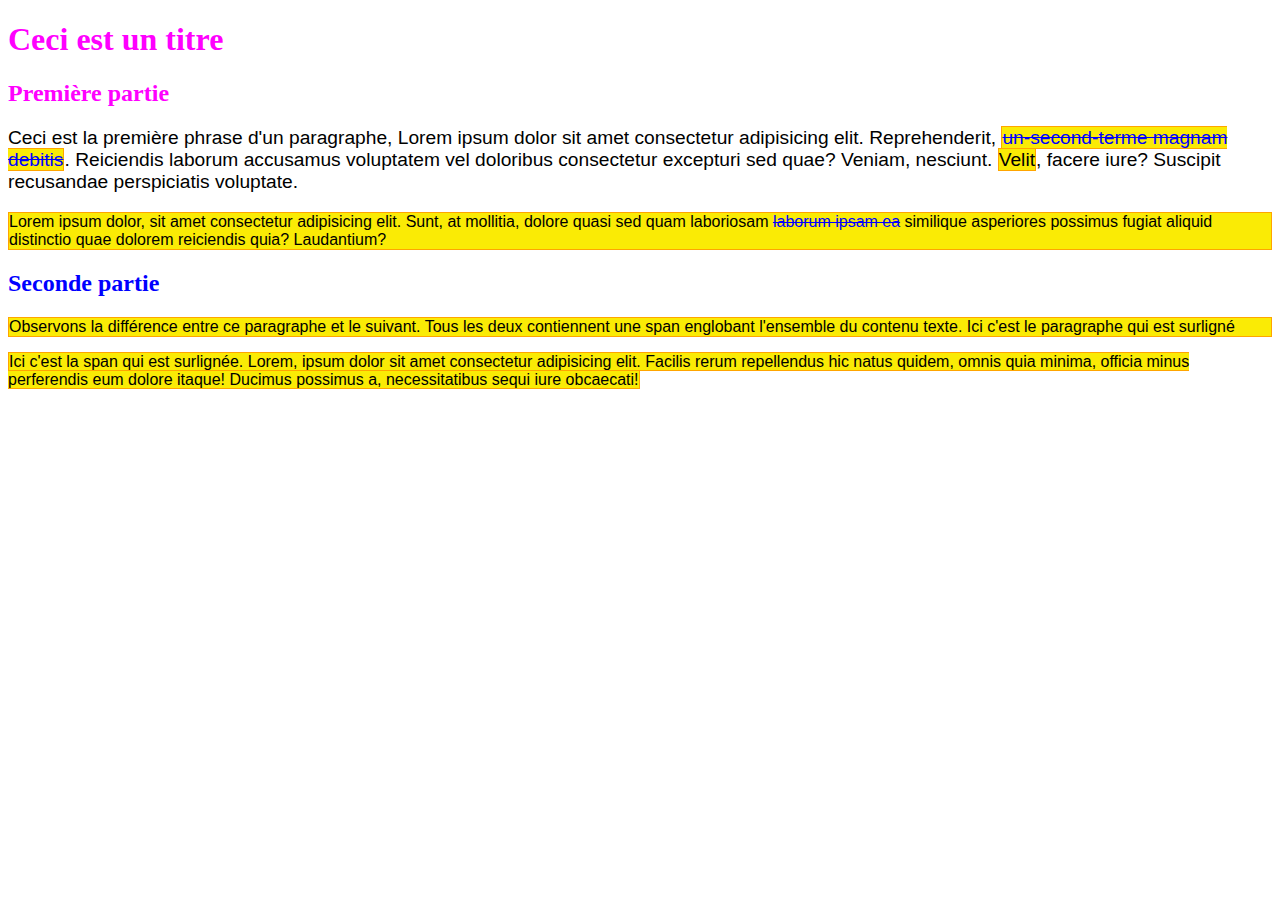
<file: index.html>
<!DOCTYPE html>
<html lang="fr">
    <head>
        <meta charset="UTF-8">
        <meta name="viewport" content="width=device-width, initial-scale=1.0">
        <title>Ma première page web</title>
        <link rel="stylesheet" href="style.css">
    </head>
    <body>
    
        <h1>Ceci est un titre</h1>

        <h2>Première partie</h2>

        <p id="paragraphe1">Ceci est la première phrase d'un paragraphe, Lorem ipsum dolor sit amet consectetur adipisicing elit. Reprehenderit, <span class="surlignage couleur-de-texte-bleu">un-second-terme magnam debitis</span>. Reiciendis laborum accusamus voluptatem vel doloribus consectetur excepturi sed quae? Veniam, nesciunt. <span class="surlignage">Velit</span>, facere iure? Suscipit recusandae perspiciatis voluptate.</p>

        <p class="surlignage">Lorem ipsum dolor, sit amet consectetur adipisicing elit. Sunt, at mollitia, dolore quasi sed quam laboriosam <span class="couleur-de-texte-bleu">laborum ipsam ea</span> similique asperiores possimus fugiat aliquid distinctio quae dolorem reiciendis quia? Laudantium?</p>

        <h2 class="couleur-de-texte-bleu">Seconde partie</h2>

        <p class="surlignage">
            <span>Observons la différence entre ce paragraphe et le suivant. Tous les deux contiennent une span englobant l'ensemble du contenu texte. Ici c'est le paragraphe qui est surligné</span>
        </p>

        <p>
            <span class="surlignage">Ici c'est la span qui est surlignée. Lorem, ipsum dolor sit amet consectetur adipisicing elit. Facilis rerum repellendus hic natus quidem, omnis quia minima, officia minus perferendis eum dolore itaque! Ducimus possimus a, necessitatibus sequi iure obcaecati!</span>
        </p>

    </body>
</html>
</file>
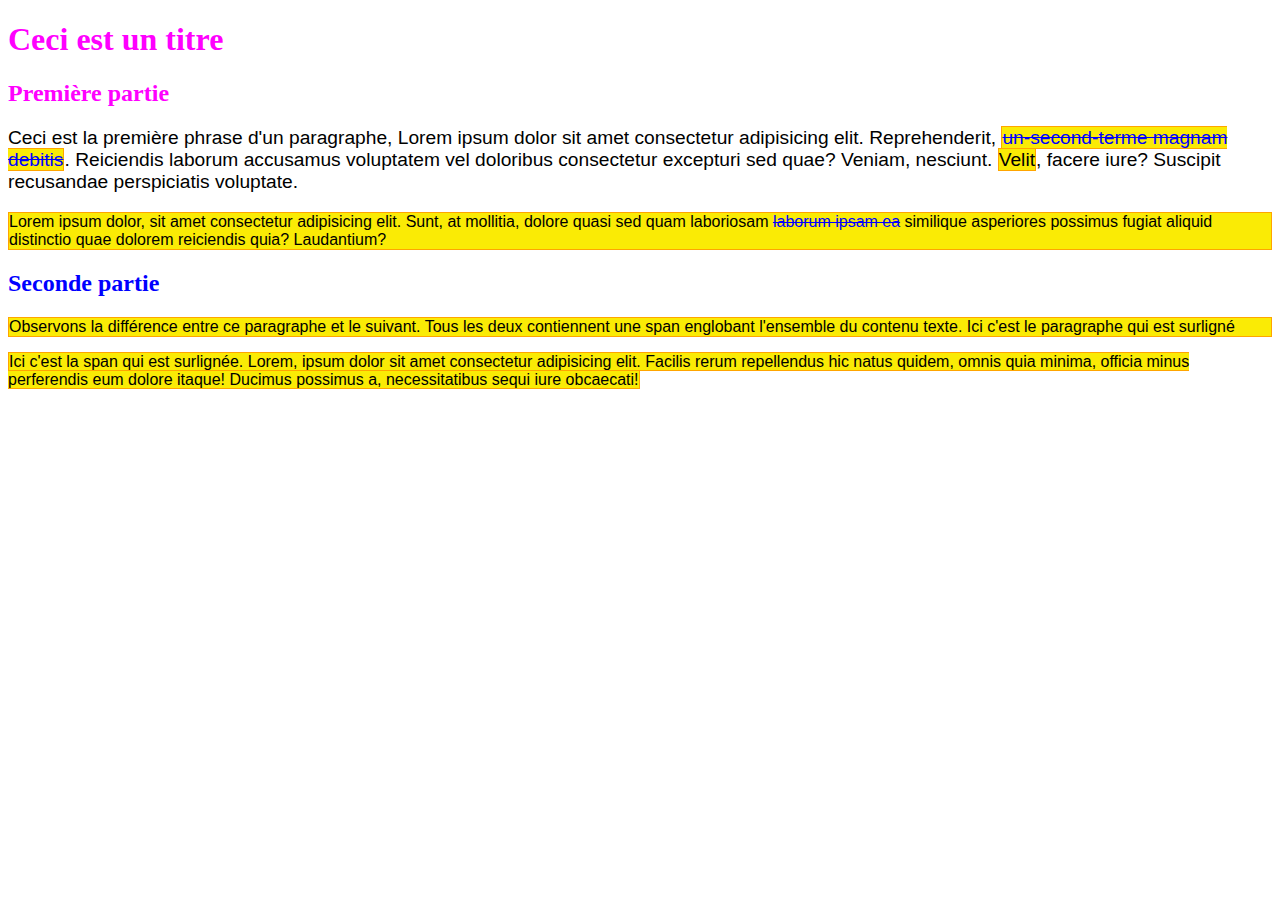
<file: page1.html>
<!DOCTYPE html>
<html lang="fr">
    <head>
        <meta charset="UTF-8">
        <meta name="viewport" content="width=device-width, initial-scale=1.0">
        <title>Ma première page web</title>
        <link rel="stylesheet" href="style.css">
    </head>
    <body>
    
        <h1>Ceci est un titre</h1>

        <h2>Première partie</h2>

        <p id="paragraphe1">Ceci est la première phrase d'un paragraphe, Lorem ipsum dolor sit amet consectetur adipisicing elit. Reprehenderit, <span class="surlignage couleur-de-texte-bleu">un-second-terme magnam debitis</span>. Reiciendis laborum accusamus voluptatem vel doloribus consectetur excepturi sed quae? Veniam, nesciunt. <span class="surlignage">Velit</span>, facere iure? Suscipit recusandae perspiciatis voluptate.</p>

        <p class="surlignage">Lorem ipsum dolor, sit amet consectetur adipisicing elit. Sunt, at mollitia, dolore quasi sed quam laboriosam <span class="couleur-de-texte-bleu">laborum ipsam ea</span> similique asperiores possimus fugiat aliquid distinctio quae dolorem reiciendis quia? Laudantium?</p>

        <h2 class="couleur-de-texte-bleu">Seconde partie</h2>

        <p class="surlignage">
            <span>Observons la différence entre ce paragraphe et le suivant. Tous les deux contiennent une span englobant l'ensemble du contenu texte. Ici c'est le paragraphe qui est surligné</span>
        </p>

        <p>
            <span class="surlignage">Ici c'est la span qui est surlignée. Lorem, ipsum dolor sit amet consectetur adipisicing elit. Facilis rerum repellendus hic natus quidem, omnis quia minima, officia minus perferendis eum dolore itaque! Ducimus possimus a, necessitatibus sequi iure obcaecati!</span>
        </p>

    </body>
</html>
</file>
<file: style.css>
p { /* S'appliquera à tous les paragraphes (balises p) */
     font-family: Arial;
 }

 h1,
 h2 { /* S'appliquera à la fois aux h1 et h2 */
     color: fuchsia;
 }

 #paragraphe1 { /* Un sélecteur commençant par "#" vise un identifiant (unique) */
    font-size:larger;
 }

 .surlignage { /* Même principe avec "." pour une classe */
    background-color:rgb(250, 235, 05);
    border:1px solid orange;
 }
 
 .couleur-de-texte-bleu {
    color:blue;
 }

 p .couleur-de-texte-bleu { /* On vise toute balise portant la classe "couleur-de-texte-bleu" et se trouvant DANS un paragraphe (l'espace sert strictement à ça dans un sélecteur) */
    text-decoration: line-through;
 }
 /* Ce qui est différent de : */
 p.couleur-de-texte-bleu {
    /* On vise tout paragraphe portant la classe "couleur-de-texte-bleu" */
 }

 /* On peut aussi viser des éléments à condition qu'ils soient dans un certain "état" (par exemple survolés par la souris) : */
 .surlignage:hover {
    background-color:blueviolet;
 }
</file>
